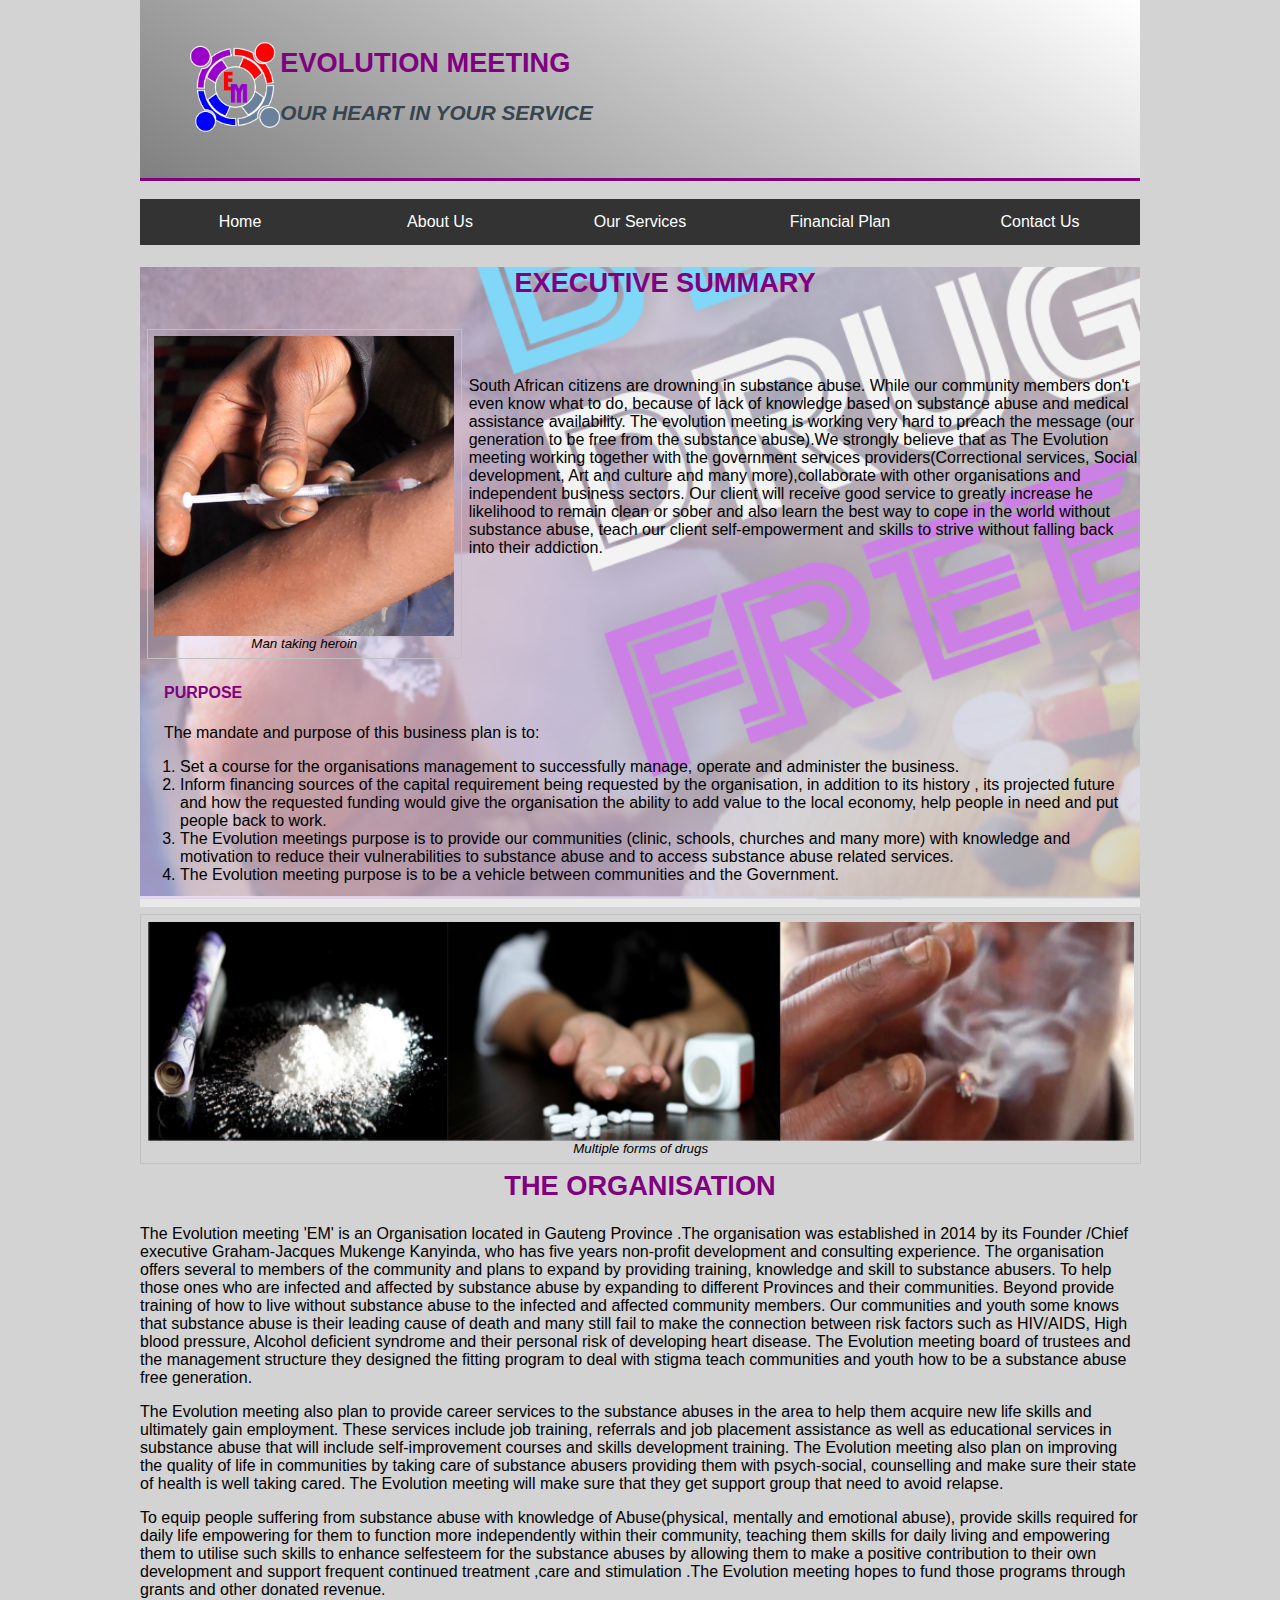
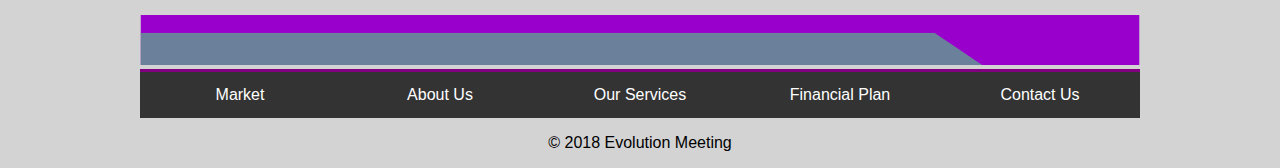
<file: index.html>
<!DOCTYPE html>
<html lang="en">

<head>
	<meta charset="utf-8">
	<title>Evolution Meeting</title>
	<link rel="shortcut icon" href="images/favicon.ico">
	<link rel="stylesheet" href="styles/normalize.css">
	<link rel="stylesheet" href="styles/main.css">
	
<script>
	// When the user scrolls down 20px from the top of the document, show the button
window.onscroll = function() {scrollFunction()};

function scrollFunction() {
    if (document.body.scrollTop > 20 || document.documentElement.scrollTop > 20) {
        document.getElementById("myBtn").style.display = "block";
    } else {
        document.getElementById("myBtn").style.display = "none";
    }
}

// When the user clicks on the button, scroll to the top of the document
function topFunction() {
    document.body.scrollTop = 0; // For Safari
    document.documentElement.scrollTop = 0; // For Chrome, Firefox, IE and Opera
} 
</script>	

<style type="text/css">
@media print{
  body{ background-color:#FFFFFF; background-image:none; color:#000000 }
  #ad{ display:none;}
  #leftbar{ display:none;}
  #contentarea{ width:100%;}
}
</style>

</head>

<body>
	<!-- Container element -->
<div class="container">
	<header>
		<a href="index.html"><img src="images/logo.png" alt="evolution meeting logo" height="90"/></a>
		<h2>EVOLUTION MEETING</h2>
		<h3>OUR HEART IN YOUR SERVICE</h3>
	</header>
	<br>
	<nav id="nav_menu">
	  <ul>
		<li><a href="index.html">Home</a></li>
		<li><a href="about_us.html">About Us</a></li>
		<li><a href="services.html">Our Services</a></li>
		<li><a href="financial_plan.html">Financial Plan</a></li>
		<li><a href="contact_us.html">Contact Us</a></li>
	  </ul>
	</nav>
</div>
	
<div class="parallax">
	<div class="parallax-curtain">
		
		<section>  
			<h2 style="padding-left: 50px">EXECUTIVE SUMMARY</h2>
			
			<figure>
			<img src="images/drug image 4.png" alt="drug image"/ width="300" height="300" style=" float: left" >
			<figcaption>Man taking heroin</figcaption>
			</figure>
				

			<p style="padding-top: 55px">South African citizens are drowning in substance abuse. While our community members don't even know what to do, because of lack of knowledge based on substance abuse and medical assistance availability. The evolution meeting is working very hard to preach the message (our generation to be free from the substance abuse).We strongly believe that as The Evolution meeting working together with the government services providers(Correctional services, Social development, Art and culture and many more),collaborate with other organisations and independent business sectors. Our client will receive good service to greatly
			increase he likelihood to remain clean or sober and also learn the best way to cope in the world without substance abuse, teach our client self-empowerment and skills to strive without falling back into their addiction.</p>
            <br><br><br><br><br>
			<h4 style="color: #800080; padding-left: 24px">PURPOSE</h4>
			
			<p style="padding-left: 24px">The mandate and purpose of this business plan is to:</p>
			<ol>
				<li>Set a course for the organisations management to successfully manage, operate and administer the business.</li>
				<li>Inform financing sources of the capital requirement being requested by the organisation, in addition to its history , its projected future and how the requested funding would give the organisation the ability to add value to the local economy, help people in need and put people back to work.</li>
				<li>The Evolution meetings purpose is to provide our communities (clinic, schools, churches and many more) with knowledge and motivation to reduce their vulnerabilities to substance abuse and to access substance abuse related services.</li>
				<li>The Evolution meeting purpose is to be a vehicle between communities and the Government.</li>
			</ol>

	</div>
</div>	
		
			<figure class="midbanner">
				<img src="images/banner1.png" alt="banner1" width="986px" style="float: left"/>
				<figcaption>Multiple forms of drugs</figcaption>
			</figure>

			<h2 style="color: #800080; text-align: center">THE ORGANISATION</h2>
			
			<p>The Evolution meeting 'EM' is an Organisation located in Gauteng Province .The organisation was established in 2014 by its Founder /Chief executive Graham-Jacques Mukenge Kanyinda, who has five years non-profit development and consulting experience. The organisation offers several to members of the community and plans to expand by providing training, knowledge and skill to substance abusers. To help those ones who are infected and affected by substance abuse by expanding to different Provinces and their communities. Beyond provide training of how to live without substance abuse to the infected and affected community members. Our communities and youth some knows that substance abuse is their leading cause of death and many still fail to make the connection between risk factors such as HIV/AIDS, High blood pressure, Alcohol deficient syndrome and their personal risk of developing heart disease. The Evolution meeting board of trustees and the management structure they designed the fitting program to deal with stigma teach communities and youth how to be a substance abuse free generation.</p>
		
			<p>The Evolution meeting also plan to provide career services to the substance abuses in the area to help them acquire new life skills and ultimately gain employment. These services include job training, referrals and job placement assistance as well as educational services in substance abuse that will include self-improvement courses and skills development training. The Evolution meeting also plan on improving the quality of life in communities by taking care of substance abusers providing them with psych-social, counselling and make sure their state of health is well taking cared. The Evolution meeting will make sure that they get support group that need to avoid relapse.</p>

			<p>To equip people suffering from substance abuse with knowledge of Abuse(physical, mentally and emotional abuse), provide skills required for daily life empowering for them to function more independently within their community, teaching them skills for daily living and empowering them to utilise such skills to enhance selfesteem for the substance abuses by allowing them to make a positive contribution to their own development and support frequent continued treatment ,care and stimulation .The Evolution meeting hopes to fund those programs through grants and other donated revenue.</p>

 			<button onclick="topFunction()" id="myBtn" title="Go to top">Top</button> 
 
		</section>
		
		<img src="images/footer 24-03-2018.png" width="100%" height="50">
			<footer id="footer">
				<nav id="nav_menu_footer">
	  				<ul>
					<li><a href="market.html">Market</a></li>
					<li><a href="about_us.html">About Us</a></li>
					<li><a href="services.html">Our Services</a></li>
					<li><a href="financial_plan.html">Financial Plan</a></li>
					<li><a href="contact_us.html">Contact Us</a></li>
	  				</ul>
				</nav>
					<p class="footer">&copy; 2018 Evolution Meeting</p>
			</footer>
		</div>
	</body>
</html>
</file>
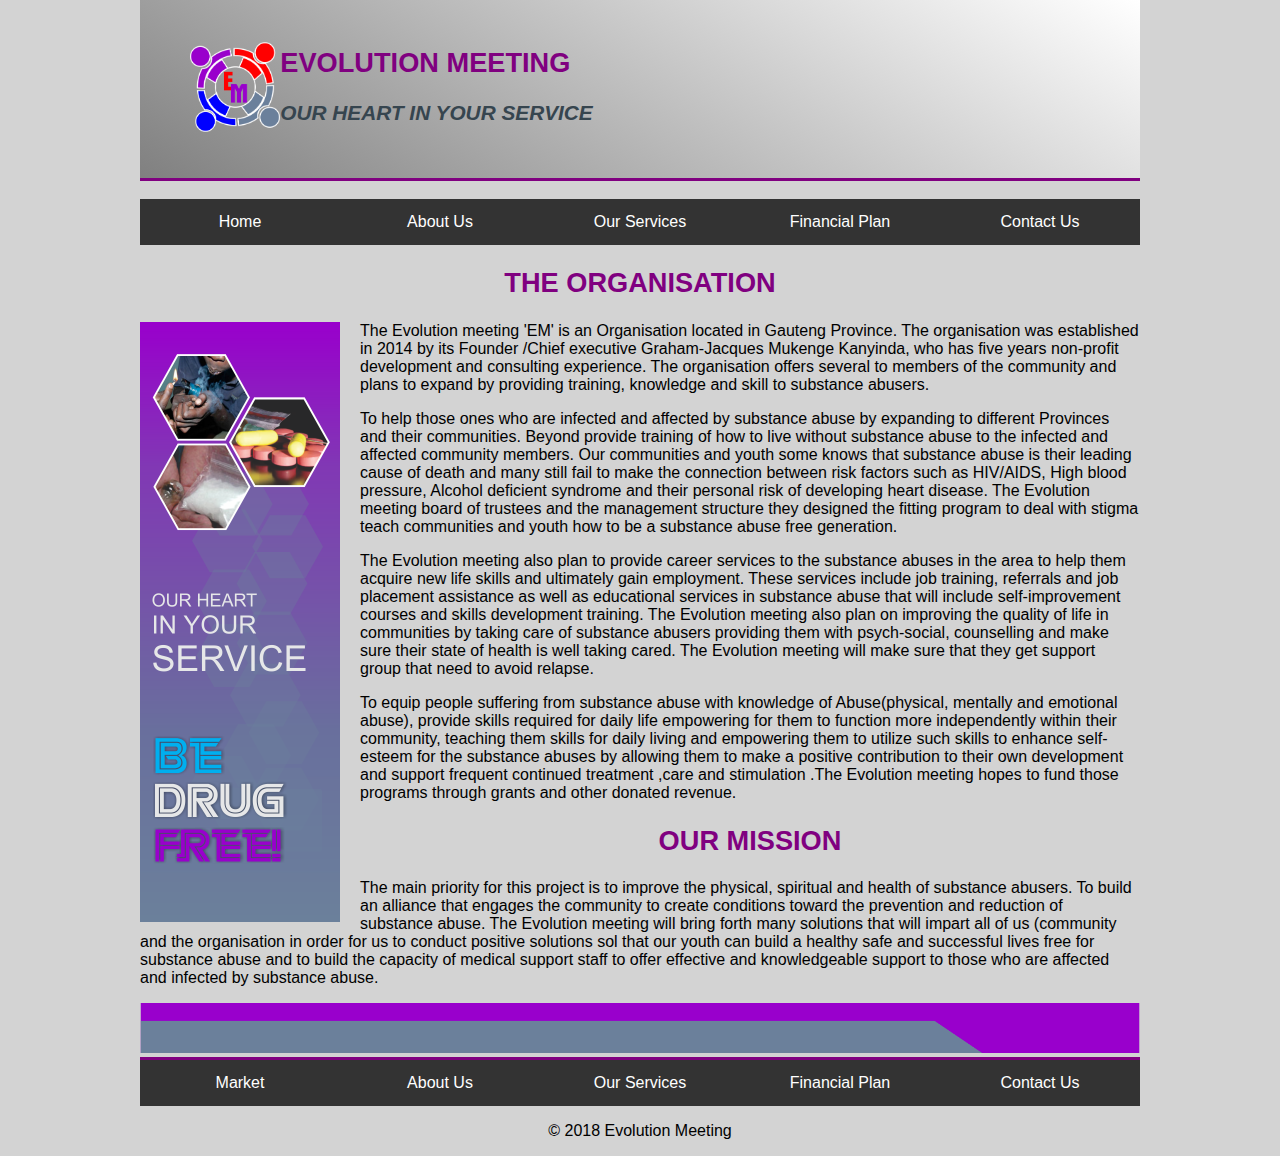
<file: about_us.html>
<!DOCTYPE html>
<html lang="en">

<head>
	<meta charset="utf-8">
	<title>Evolution Meeting</title>
	<link rel="shortcut icon" href="images/favicon.ico">
	<link rel="stylesheet" href="styles/normalize.css">
	<link rel="stylesheet" href="styles/main.css">
	
<script>
	// When the user scrolls down 20px from the top of the document, show the button
window.onscroll = function() {scrollFunction()};

function scrollFunction() {
    if (document.body.scrollTop > 20 || document.documentElement.scrollTop > 20) {
        document.getElementById("myBtn").style.display = "block";
    } else {
        document.getElementById("myBtn").style.display = "none";
    }
}

// When the user clicks on the button, scroll to the top of the document
function topFunction() {
    document.body.scrollTop = 0; // For Safari
    document.documentElement.scrollTop = 0; // For Chrome, Firefox, IE and Opera
} 
</script>	
</head>

<body>
<div class="container">
	<header>
		<a href="index.html"><img src="images/logo.png" alt="evolution meeting logo" height="90"/></a>
		<h2>EVOLUTION MEETING</h2>
		<h3>OUR HEART IN YOUR SERVICE</h3>
	</header>
	<br>
	<nav id="nav_menu">
	  <ul>
		<li><a href="index.html">Home</a></li>
		<li><a href="about_us.html">About Us</a></li>
		<li><a href="services.html">Our Services</a></li>
		<li><a href="financial_plan.html">Financial Plan</a></li>
		<li><a href="contact_us.html">Contact Us</a></li>
	  </ul>
	</nav>

<section>

<h2>THE ORGANISATION</h2>

<img src="images/side Banner 24-03-2018.png" alt="side_banner" style="float: left; margin-right: 20px;" width="200"/>

<p>The Evolution meeting 'EM' is an Organisation located in Gauteng Province. The organisation was established in 2014 by its Founder /Chief executive Graham-Jacques Mukenge Kanyinda, who has five years non-profit development and consulting experience. The organisation offers several to members of the community and plans to expand by providing training, knowledge and skill to substance abusers.</p>

<p>To help those ones who are infected and affected by substance abuse by expanding to different Provinces and their communities. Beyond provide training of how to live without substance abuse to the infected and affected community members. Our communities and youth some knows that substance abuse is their leading cause of death and many still fail to make the connection between risk factors such as HIV/AIDS, High blood pressure, Alcohol deficient syndrome and their personal risk of developing heart disease. The Evolution meeting board of trustees and the management structure they designed the fitting program to deal with stigma teach communities and youth how to be a substance abuse free generation.</p>

<p>The Evolution meeting also plan to provide career services to the substance abuses in the area to help them acquire new life skills and ultimately gain employment. These services include job training, referrals and job placement assistance as well as educational services in substance abuse that will include self-improvement courses and skills development training. The Evolution meeting also plan on improving the quality of life in communities by taking care of substance abusers providing them with psych-social, counselling and make sure their state of health is well taking cared. The Evolution meeting will make sure that they get support group that need to avoid relapse.</p>

<p>To equip people suffering from substance abuse with knowledge of Abuse(physical, mentally and emotional abuse), provide skills required for daily life empowering for them to function more independently within their community, teaching them skills for daily living and empowering them to utilize such skills to enhance self-esteem for the substance abuses by allowing them to make a positive contribution to their own development and support frequent continued treatment ,care and stimulation .The Evolution meeting hopes to fund those programs through grants and other donated revenue.</p>



<h2>OUR MISSION</h2>

<p>The main priority for this project is to improve the physical, spiritual and health of substance abusers. To build an alliance that engages the community to create conditions toward the prevention and reduction of substance abuse. The Evolution meeting will bring forth many solutions that will impart all of us (community and the organisation in order for us to conduct positive solutions sol that our youth can build a healthy safe and successful lives free for substance abuse and to build the capacity of medical support staff to offer effective and knowledgeable support to those who are affected and infected by substance abuse.</p>

<button onclick="topFunction()" id="myBtn" title="Go to top">Top</button>
</section>
<img src="images/footer 24-03-2018.png" width="100%" height="50">
<footer>
		<nav id="nav_menu_footer">
	  <ul>
		
		<li><a href="market.html">Market</a></li>
		<li><a href="about_us.html">About Us</a></li>
		<li><a href="services.html">Our Services</a></li>
		<li><a href="financial_plan.html">Financial Plan</a></li>
		<li><a href="contact_us.html">Contact Us</a></li>
	  </ul>
	</nav>
		<p class="footer">
					&copy; 2018 Evolution Meeting
					
					
				</p>
	</footer>
	</div>
	


</body>
</file>
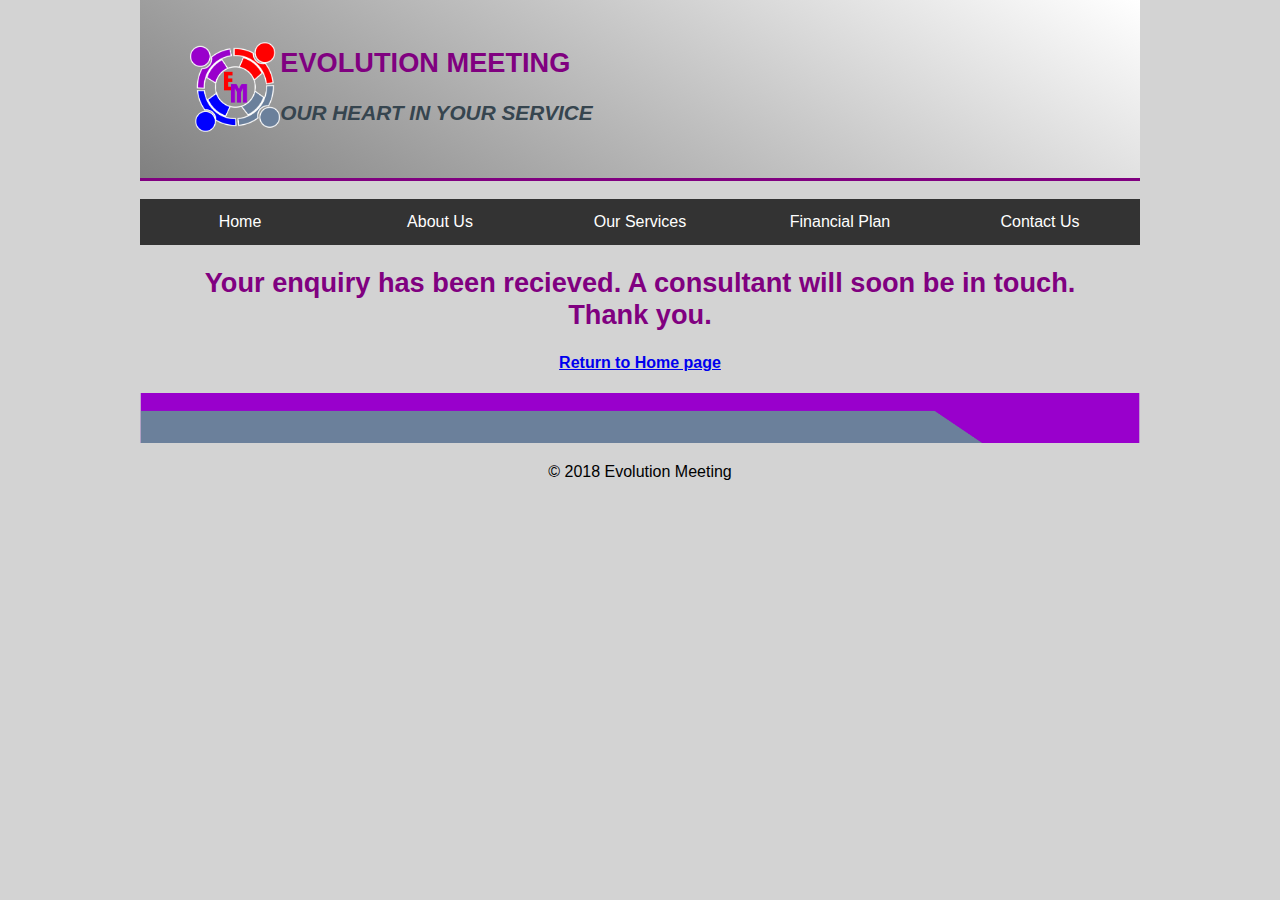
<file: action_form.html>
<!DOCTYPE html>
<html lang="en">

<head>
	<meta charset="utf-8">
	<title>Evolution Meeting</title>
	<link rel="shortcut icon" href="images/favicon.ico">
	<link rel="stylesheet" href="styles/normalize.css">
	<link rel="stylesheet" href="styles/main.css">
<script>
	// When the user scrolls down 20px from the top of the document, show the button
window.onscroll = function() {scrollFunction()};

function scrollFunction() {
    if (document.body.scrollTop > 20 || document.documentElement.scrollTop > 20) {
        document.getElementById("myBtn").style.display = "block";
    } else {
        document.getElementById("myBtn").style.display = "none";
    }
}

// When the user clicks on the button, scroll to the top of the document
function topFunction() {
    document.body.scrollTop = 0; // For Safari
    document.documentElement.scrollTop = 0; // For Chrome, Firefox, IE and Opera
} 
</script>

</head>

<body>
<div class="container">
	<header>
		<a href="index.html"><img src="images/logo.png" alt="evolution meeting logo" height="90"/></a>
		<h2>EVOLUTION MEETING</h2>
		<h3>OUR HEART IN YOUR SERVICE</h3>
	</header>
	<br>
	<nav id="nav_menu">
	  <ul>
		<li><a href="index.html">Home</a></li>
		<li><a href="about_us.html">About Us</a></li>
		<li><a href="services.html">Our Services</a></li>
		<li><a href="financial_plan.html">Financial Plan</a></li>
		<li><a href="contact_us.html">Contact Us</a></li>
	  </ul>
	</nav>

	<section>

<h2>Your enquiry has been recieved. A consultant will soon be in touch.<br> Thank you.</h2>
	<h4 style="text-align: center"><a href="index.html">Return to Home page</a></h4>

<button onclick="topFunction()" id="myBtn" title="Go to top">Top</button>
</section>
<img src="images/footer 24-03-2018.png" width="100%" height="50">
<footer>
		
		<p class="footer">
					&copy; 2018 Evolution Meeting
					
					
				</p>
	</footer>
	</div>
	


</body>
</file>
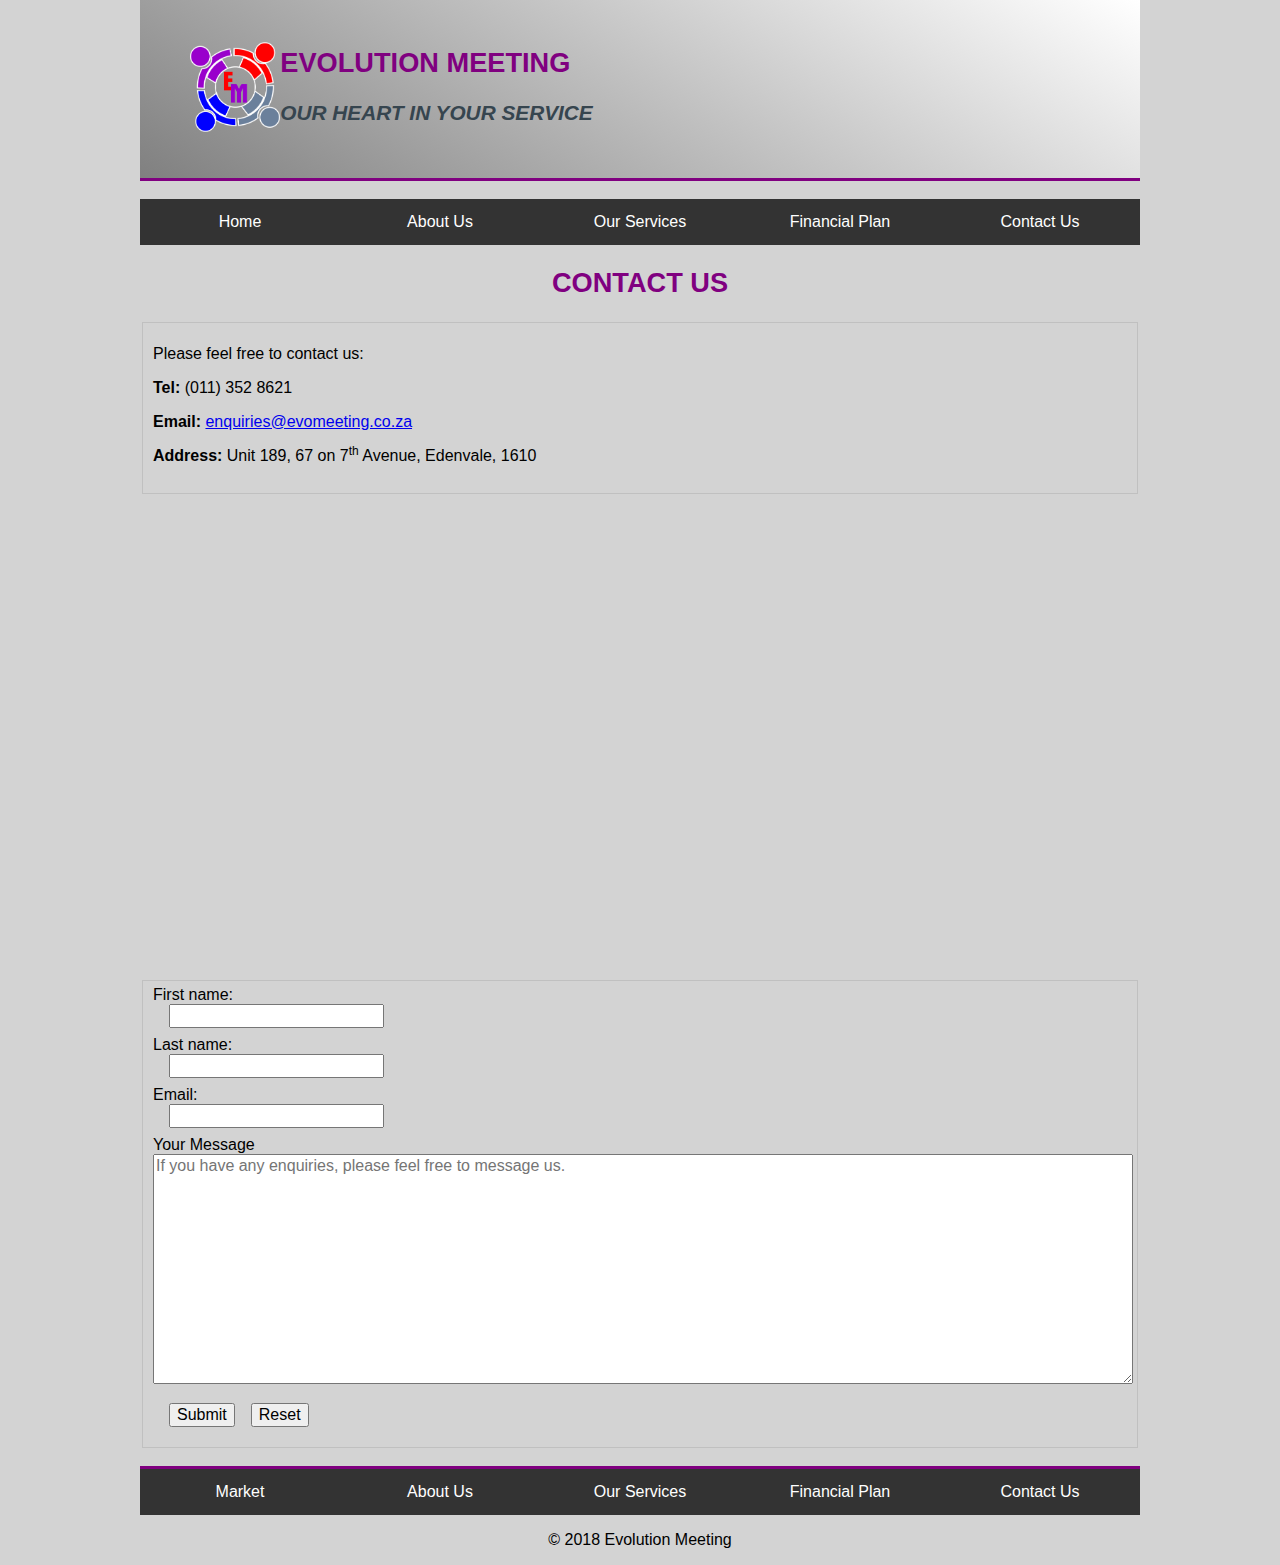
<file: contact_us.html>
<!DOCTYPE html>
<html lang="en">

<head>
	<meta charset="utf-8">
	<title>Evolution Meeting</title>
	<link rel="shortcut icon" href="images/favicon.ico">
	<link rel="stylesheet" href="styles/normalize.css">
	<link rel="stylesheet" href="styles/main.css">
<script>
	// When the user scrolls down 20px from the top of the document, show the button
window.onscroll = function() {scrollFunction()};

function scrollFunction() {
    if (document.body.scrollTop > 20 || document.documentElement.scrollTop > 20) {
        document.getElementById("myBtn").style.display = "block";
    } else {
        document.getElementById("myBtn").style.display = "none";
    }
}

// When the user clicks on the button, scroll to the top of the document
function topFunction() {
    document.body.scrollTop = 0; // For Safari
    document.documentElement.scrollTop = 0; // For Chrome, Firefox, IE and Opera
} 

function myFunction() {
    document.getElementById("contact").reset();
}
</script>

</head>

<body>
<div class="container">
	<header>
		<a href="index.html"><img src="images/logo.png" alt="evolution meeting logo" height="90"/></a>
		<h2>EVOLUTION MEETING</h2>
		<h3>OUR HEART IN YOUR SERVICE</h3>
	</header>
	<br>
	<nav id="nav_menu">
	  <ul>
		<li><a href="index.html">Home</a></li>
		<li><a href="about_us.html">About Us</a></li>
		<li><a href="services.html">Our Services</a></li>
		<li><a href="financial_plan.html">Financial Plan</a></li>
		<li><a href="contact_us.html">Contact Us</a></li>
	  </ul>
	</nav>

	<section class="contact">
		
		<h2>CONTACT US</h2>
	<fieldset>
		<p>Please feel free to contact us:</p>
		
		<p><strong>Tel:</strong> (011) 352 8621</p>
		
		<p><strong>Email:</strong> <a href="mailto:enquiries@evomeeting.co.za?subject=feedback">enquiries@evomeeting.co.za</a></p>
		
		<p><strong>Address:</strong> Unit 189, 67 on 7<sup>th</sup> Avenue, Edenvale, 1610</p>
	</fieldset>
		<p>
			<iframe src="https://www.google.com/maps/embed?pb=!1m16!1m12!1m3!1d3581.7576378643184!2d28.148010015028785!3d-26.13944418346686!2m3!1f0!2f0!3f0!3m2!1i1024!2i768!4f13.1!2m1!1sUnit+189%2C+67+on+7th+Avenue%2C+Edenvale%2C+1610!5e0!3m2!1sen!2sza!4v1526373470637" width="100%" height="450" frameborder="0" style="border:0" allowfullscreen></iframe>
		</p>
		
 <form action="action_form.html" id="contact">
 	<fieldset>
  First name:<br>
  <input type="text" name="firstname"><br>
  Last name:<br>
  <input type="text" name="lastname"><br />
  Email:<br>
  <input type="email" name="email" /><br />
  Your Message<br />
  <textarea name="your message" 
placeholder="If you have any enquiries, please feel free to message us."></textarea><br>

  <input type="submit" value="Submit"><input type="button" onclick="myFunction()" value="Reset">
  
  </fieldset>
</form> 


<br>




<button onclick="topFunction()" id="myBtn" title="Go to top">Top</button>
</section>

<footer>
		<nav id="nav_menu_footer">
	  <ul>
		
		<li><a href="market.html">Market</a></li>
		<li><a href="about_us.html">About Us</a></li>
		<li><a href="services.html">Our Services</a></li>
		<li><a href="financial_plan.html">Financial Plan</a></li>
		<li><a href="contact_us.html">Contact Us</a></li>
	  </ul>
	</nav>
		<p class="footer">
					&copy; 2018 Evolution Meeting
					
					
				</p>
	</footer>
	</div>
	


</body>
</file>
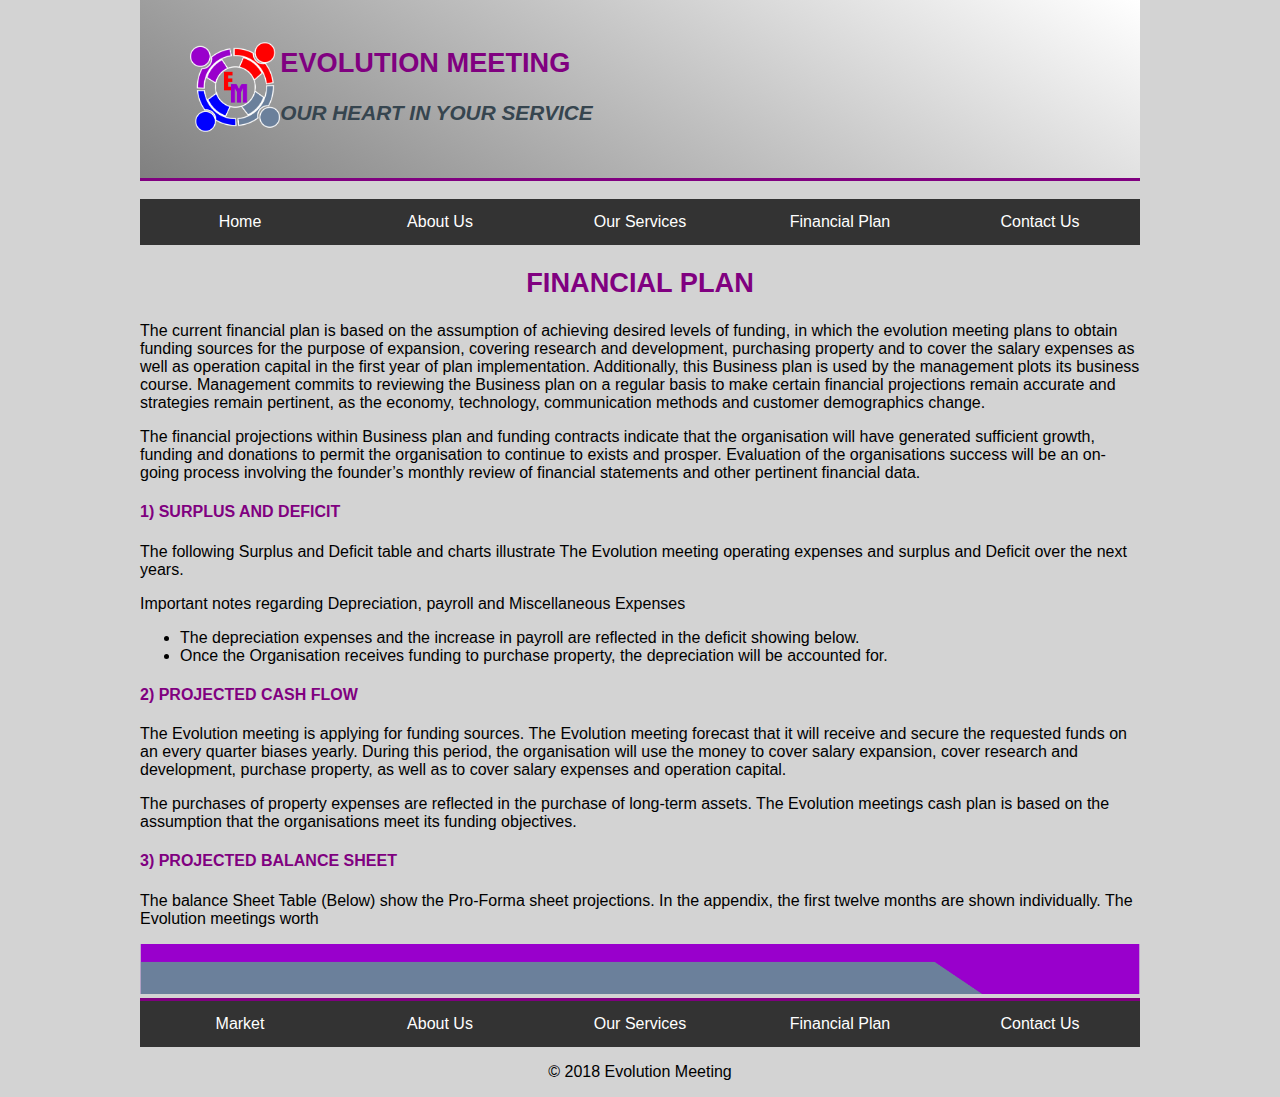
<file: financial_plan.html>
<!DOCTYPE html>
<html lang="en">

<head>
	<meta charset="utf-8">
	<title>Evolution Meeting</title>
	<link rel="shortcut icon" href="images/favicon.ico">
	<link rel="stylesheet" href="styles/normalize.css">
	<link rel="stylesheet" href="styles/main.css">
<script>
	// When the user scrolls down 20px from the top of the document, show the button
window.onscroll = function() {scrollFunction()};

function scrollFunction() {
    if (document.body.scrollTop > 20 || document.documentElement.scrollTop > 20) {
        document.getElementById("myBtn").style.display = "block";
    } else {
        document.getElementById("myBtn").style.display = "none";
    }
}

// When the user clicks on the button, scroll to the top of the document
function topFunction() {
    document.body.scrollTop = 0; // For Safari
    document.documentElement.scrollTop = 0; // For Chrome, Firefox, IE and Opera
} 
</script>
</head>

<body>
<div class="container">
	<header>
		<a href="index.html"><img src="images/logo.png" alt="evolution meeting logo" height="90"/></a>
		<h2>EVOLUTION MEETING</h2>
		<h3>OUR HEART IN YOUR SERVICE</h3>
	</header>
	<br>
	<nav id="nav_menu">
	  <ul>
		<li><a href="index.html">Home</a></li>
		<li><a href="about_us.html">About Us</a></li>
		<li><a href="services.html">Our Services</a></li>
		<li><a href="financial_plan.html">Financial Plan</a></li>
		<li><a href="contact_us.html">Contact Us</a></li>
	  </ul>
	</nav>

	<section>

<h2 style="color: #800080">FINANCIAL PLAN</h2>

<p>The current financial plan is based on the assumption of achieving desired levels of funding, in which the evolution meeting plans to obtain funding sources for the purpose of expansion, covering research and development,
purchasing property and to cover the salary expenses as well as operation capital in the first year of plan implementation. Additionally, this Business plan is used by the management plots its business course. Management commits to reviewing the Business plan on a regular basis to make certain financial projections remain accurate and strategies remain pertinent, as the economy, technology, communication methods and customer demographics change.</p>

<p>The financial projections within Business plan and funding contracts indicate that the organisation will have generated sufficient growth, funding and donations to permit the organisation to continue to exists and prosper. Evaluation of the organisations success will be an on-going process involving the founder’s monthly review of financial statements and other pertinent financial data.</p>

<h4 style="color: #800080">1) SURPLUS AND DEFICIT</h4>



<p>The following Surplus and Deficit table and charts illustrate The Evolution meeting operating expenses and surplus and Deficit over the next years.</p>

<p>Important notes regarding Depreciation, payroll and Miscellaneous Expenses</p>

<ul>
	<li>The depreciation expenses and the increase in payroll are reflected in the deficit showing below.</li>
	<li>Once the Organisation receives funding to purchase property, the depreciation will be accounted for.</li>
</ul>

<h4 style="color: #800080">2) PROJECTED CASH FLOW</h4>

<p>The Evolution meeting is applying for funding sources. The Evolution meeting forecast that it will receive and secure the requested funds on an every quarter biases yearly. During this period, the organisation will use the money to cover salary expansion, cover research and development, purchase property, as well as to cover salary expenses and operation capital.</p>

<p>The purchases of property expenses are reflected in the purchase of long-term assets. The Evolution meetings cash plan is based on the assumption that the organisations meet its funding objectives.</p>

<h4 style="color: #800080">3) PROJECTED BALANCE SHEET</h4>

<p>The balance Sheet Table (Below) show the Pro-Forma sheet projections. In the appendix, the first twelve months are shown individually. The Evolution meetings worth</p>

<button onclick="topFunction()" id="myBtn" title="Go to top">Top</button>
</section>
<img src="images/footer 24-03-2018.png" width="100%" height="50">
<footer>
		<nav id="nav_menu_footer">
	  <ul>
		
		<li><a href="market.html">Market</a></li>
		<li><a href="about_us.html">About Us</a></li>
		<li><a href="services.html">Our Services</a></li>
		<li><a href="financial_plan.html">Financial Plan</a></li>
		<li><a href="contact_us.html">Contact Us</a></li>
	  </ul>
	</nav>
		<p class="footer">
					&copy; 2018 Evolution Meeting
					
					
				</p>
	</footer>
	</div>
	


</body>
</file>
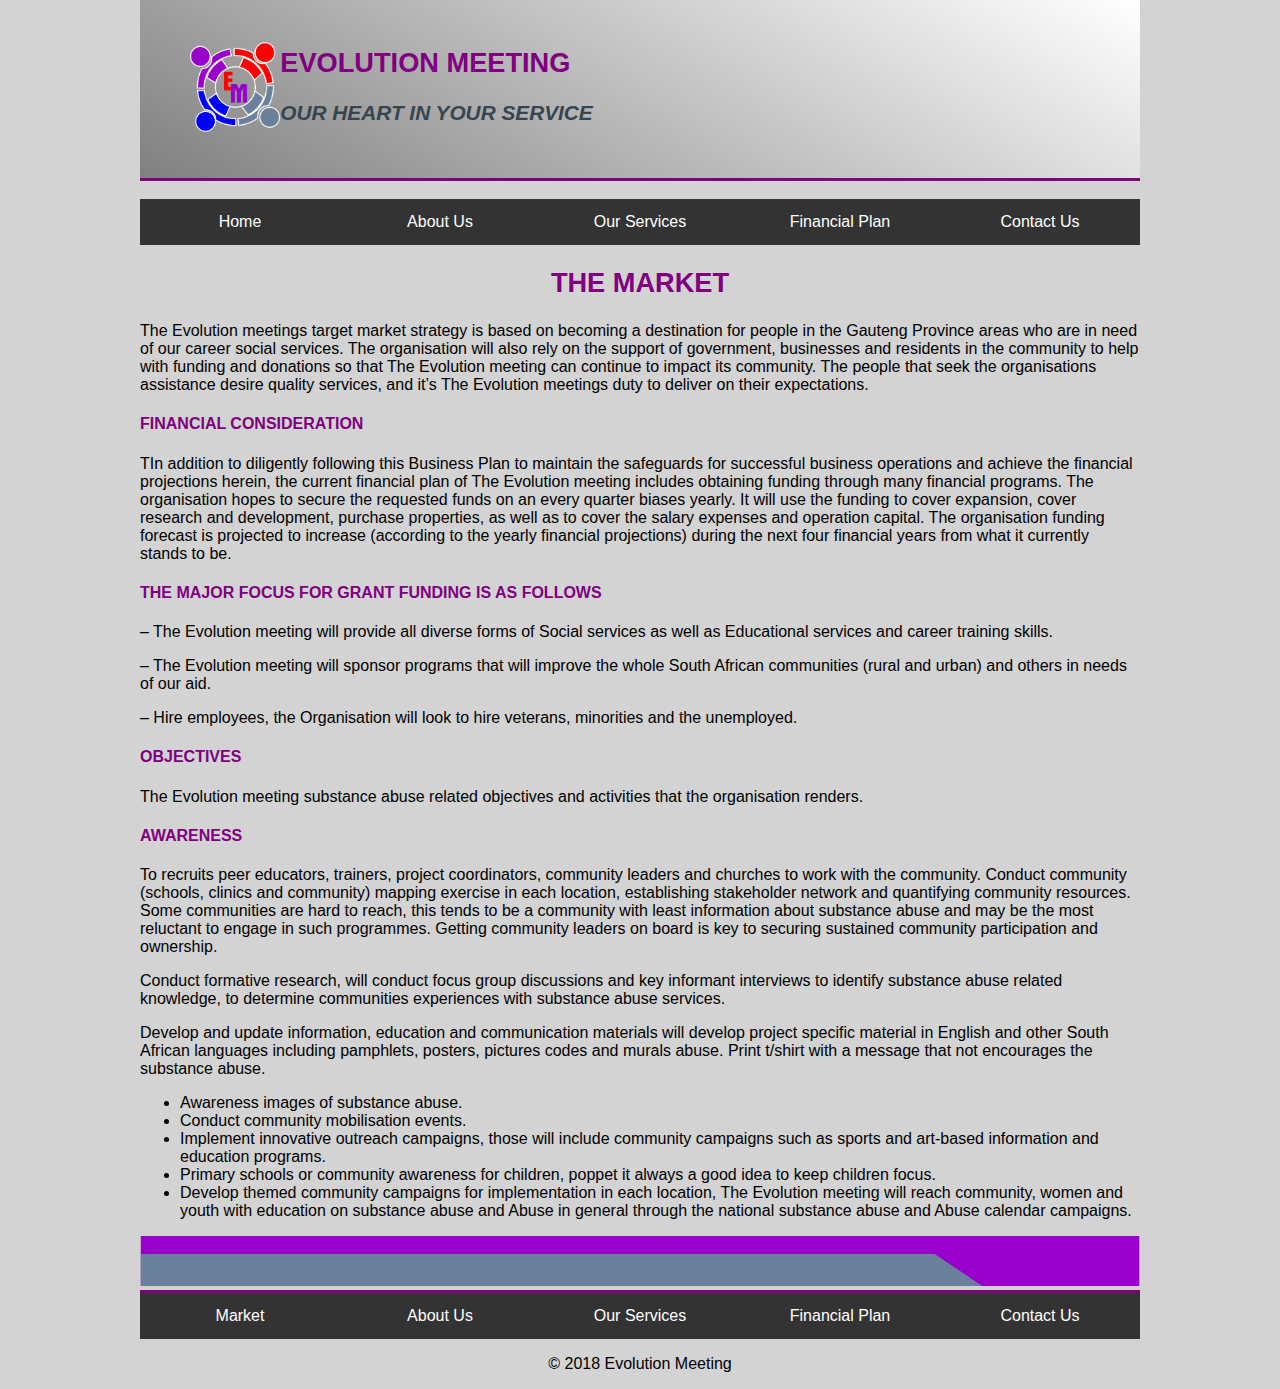
<file: market.html>
<!DOCTYPE html>
<html lang="en">

<head>
	<meta charset="utf-8">
	<title>Evolution Meeting</title>
	<link rel="shortcut icon" href="images/favicon.ico">
	<link rel="stylesheet" href="styles/normalize.css">
	<link rel="stylesheet" href="styles/main.css">
<script>
	// When the user scrolls down 20px from the top of the document, show the button
window.onscroll = function() {scrollFunction()};

function scrollFunction() {
    if (document.body.scrollTop > 20 || document.documentElement.scrollTop > 20) {
        document.getElementById("myBtn").style.display = "block";
    } else {
        document.getElementById("myBtn").style.display = "none";
    }
}

// When the user clicks on the button, scroll to the top of the document
function topFunction() {
    document.body.scrollTop = 0; // For Safari
    document.documentElement.scrollTop = 0; // For Chrome, Firefox, IE and Opera
} 
</script>
</head>

<body>
<div class="container">
	<header>
		<a href="index.html"><img src="images/logo.png" alt="evolution meeting logo" height="90"/></a>
		<h2>EVOLUTION MEETING</h2>
		<h3>OUR HEART IN YOUR SERVICE</h3>	
	</header>
	<br>
	<nav id="nav_menu">
	  <ul>
		<li><a href="index.html">Home</a></li>
		<li><a href="about_us.html">About Us</a></li>
		<li><a href="services.html">Our Services</a></li>
		<li><a href="financial_plan.html">Financial Plan</a></li>
		<li><a href="contact_us.html">Contact Us</a></li>
	  </ul>
	</nav>

	<section>

<h2 style="color: #800080">THE MARKET</h2>

<p>The Evolution meetings target market strategy is based on becoming a destination for people in the Gauteng Province areas who are in need of our career social services. The organisation will also rely on the support of government, businesses and residents in the community to help with funding and donations so that The Evolution meeting can continue to impact its community. The people that seek the organisations assistance desire quality services, and it’s The Evolution meetings duty to deliver on their expectations.</p>


<h4 style="color: #800080">FINANCIAL CONSIDERATION</h4>



<p>TIn addition to diligently following this Business Plan to maintain the safeguards for successful business operations and achieve the financial projections herein, the current financial plan of The Evolution meeting includes obtaining funding through many financial programs. The organisation hopes to secure the requested funds on an every quarter biases yearly. It will use the funding to cover expansion, cover research and development, purchase properties, as well as to cover the salary expenses and operation capital. The organisation funding forecast is projected to increase (according to the yearly financial projections) during the next four financial years from what it
currently stands to be.</p>


<h4 style="color: #800080">THE MAJOR FOCUS FOR GRANT FUNDING IS AS FOLLOWS</h4>

<p>– The Evolution meeting will provide all diverse forms of Social services as well as Educational services and career training skills.
	</p>

<p>– The Evolution meeting will sponsor programs that will improve the whole South African communities (rural and urban) and others in needs of our aid.</p>

<p>– Hire employees, the Organisation will look to hire veterans, minorities and the unemployed.</p>

<h4 style="color: #800080">OBJECTIVES</h4>

<p>The Evolution meeting substance abuse related objectives and activities that  the organisation renders.</p>

<h4 style="color: #800080">AWARENESS</h4>

<p>To recruits peer educators, trainers, project coordinators, community leaders and churches to work with the community. Conduct community (schools, clinics and community) mapping exercise in each location, establishing stakeholder network and quantifying community resources. Some communities are hard to reach, this tends to be a community with least information about substance abuse and may be the most reluctant to engage in such programmes. Getting community leaders on board is key to securing sustained community participation and ownership.</p>

<p>Conduct formative research, will conduct focus group discussions and key informant interviews to identify substance abuse related knowledge, to determine communities experiences with substance abuse services.</p>

<p>Develop and update information, education and communication materials will develop project specific material in English and other South African languages including pamphlets, posters, pictures codes and murals abuse. Print t/shirt with a message that not encourages the substance abuse.</p>

<ul>
	<li> Awareness images of substance abuse.</li>
	<li>Conduct community mobilisation events.</li>
	<li>Implement innovative outreach campaigns, those will include community campaigns such as sports and art-based information and education programs.</li>
	<li>Primary schools or community awareness for children, poppet it always a good idea to keep children focus.</li>
	<li>Develop themed community campaigns for implementation in each location, The Evolution meeting will reach community, women and youth with education on substance abuse and Abuse in general through the national substance abuse and Abuse calendar campaigns.</li>
</ul>

<button onclick="topFunction()" id="myBtn" title="Go to top">Top</button>
</section>
<img src="images/footer 24-03-2018.png" width="100%" height="50">
<footer>
		<nav id="nav_menu_footer">
	  <ul>
		
		<li><a href="market.html">Market</a></li>
		<li><a href="about_us.html">About Us</a></li>
		<li><a href="services.html">Our Services</a></li>
		<li><a href="financial_plan.html">Financial Plan</a></li>
		<li><a href="contact_us.html">Contact Us</a></li>
	  </ul>
	</nav>
		<p class="footer">
					&copy; 2018 Evolution Meeting
					
					
				</p>
	</footer>
	</div>
	


</body>
</file>
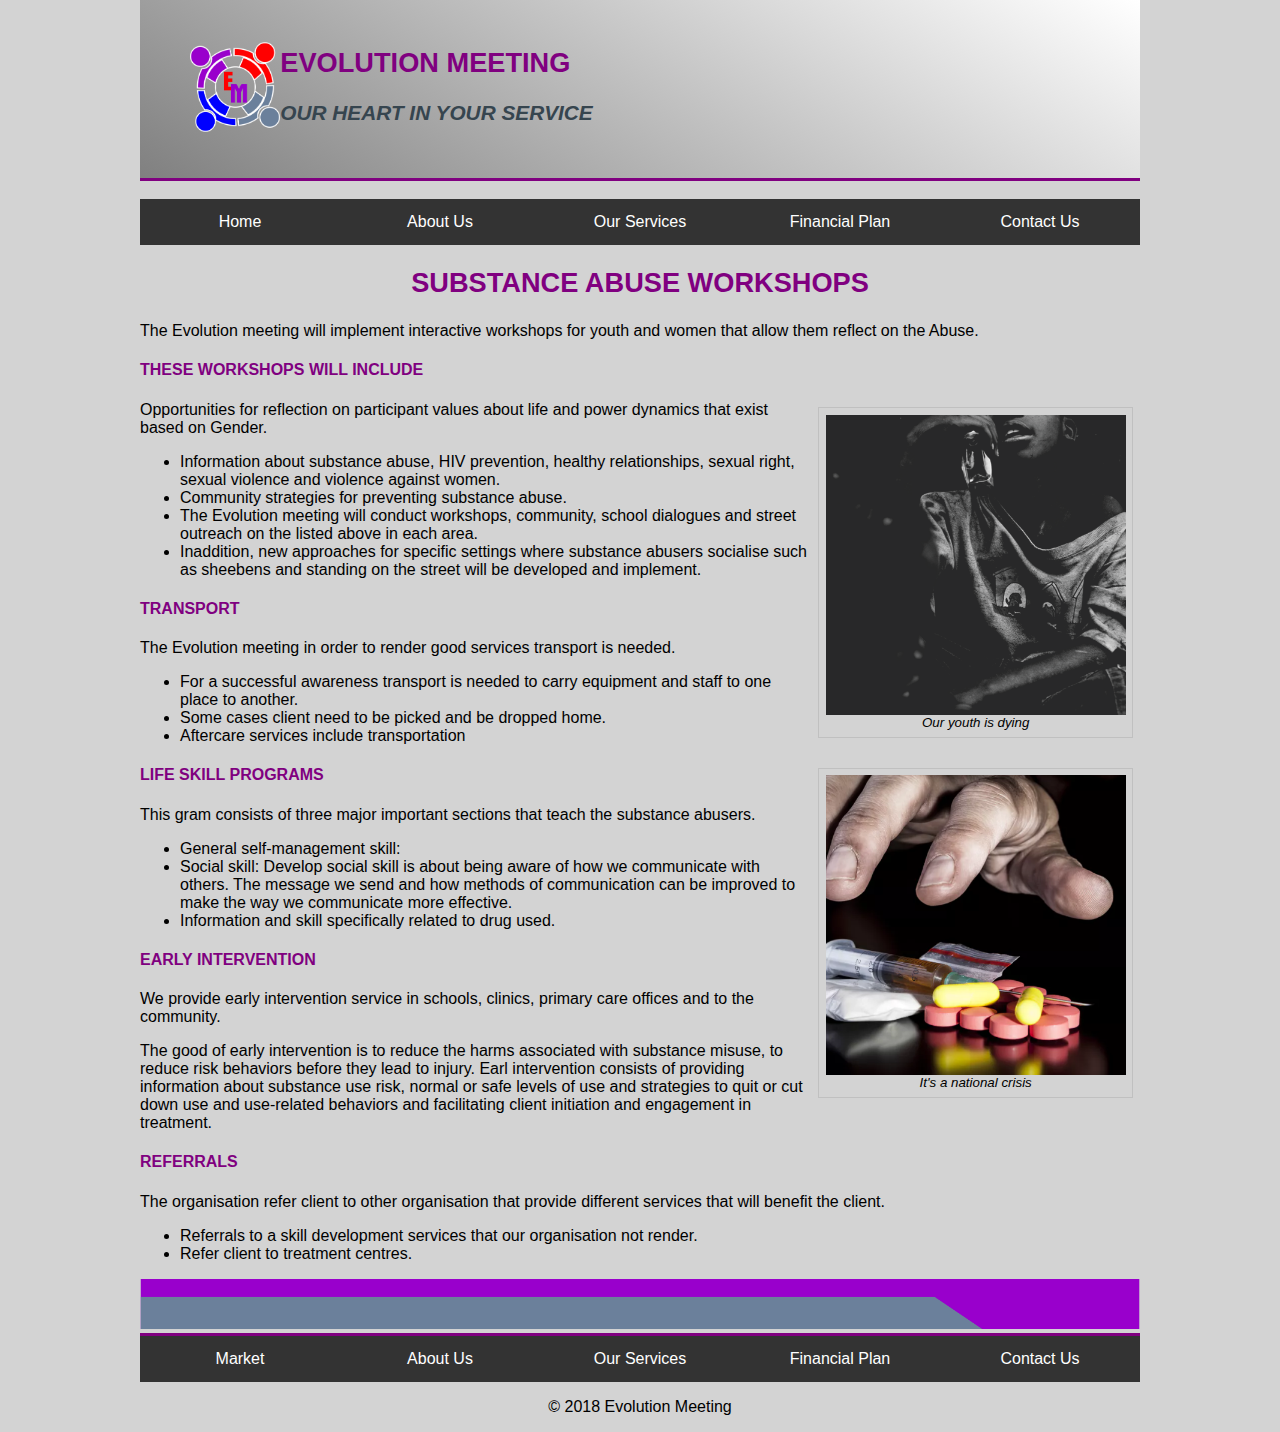
<file: services.html>
       <!DOCTYPE html>
<html lang="en">

<head>
	<meta charset="utf-8">
	<title>Evolution Meeting</title>
	<link rel="shortcut icon" href="images/favicon.ico">
	<link rel="stylesheet" href="styles/normalize.css">
	<link rel="stylesheet" href="styles/main.css">
<script>
	// When the user scrolls down 20px from the top of the document, show the button
window.onscroll = function() {scrollFunction()};

function scrollFunction() {
    if (document.body.scrollTop > 20 || document.documentElement.scrollTop > 20) {
        document.getElementById("myBtn").style.display = "block";
    } else {
        document.getElementById("myBtn").style.display = "none";
    }
}

// When the user clicks on the button, scroll to the top of the document
function topFunction() {
    document.body.scrollTop = 0; // For Safari
    document.documentElement.scrollTop = 0; // For Chrome, Firefox, IE and Opera
} 
</script>
</head>

<body>
<div class="container">
	<header>
		<a href="index.html"><img src="images/logo.png" alt="evolution meeting logo" height="90"/></a>
		<h2>EVOLUTION MEETING</h2>
		<h3>OUR HEART IN YOUR SERVICE</h3>
	</header>
	<br>
	<nav id="nav_menu">
	  <ul>
		<li><a href="index.html">Home</a></li>
		<li><a href="about_us.html">About Us</a></li>
		<li><a href="services.html">Our Services</a></li>
		<li><a href="financial_plan.html">Financial Plan</a></li>
		<li><a href="contact_us.html">Contact Us</a></li>
	  </ul>
	</nav>

	<section>

<h2 style="color: #800080">SUBSTANCE ABUSE WORKSHOPS</h2>

<p>The Evolution meeting will implement interactive workshops for youth and women that allow them reflect on the Abuse.</p>

<h4 style="color: #800080">THESE WORKSHOPS WILL INCLUDE</h4>

<figure class="youth">
<img src="images/drug image 5.png" alt="drug_image_5" style="float: right; margin-left: 20px;" width="300" height="300"/><figcaption>Our youth is dying</figcaption>
</figure>

<p>Opportunities for reflection on participant values about life and power dynamics that exist based on Gender.</p>

<ul>
	<li>Information about substance abuse, HIV prevention, healthy relationships,
sexual right, sexual violence and violence against women.</li>
    <li>Community strategies for preventing substance abuse.</li>
    <li>The Evolution meeting will conduct workshops, community, school dialogues
and street outreach on the listed above in each area.</li>
	<li>Inaddition, new approaches for specific settings where substance abusers
socialise such as sheebens and standing on the street will be developed and implement.</li>
</ul>

<h4 style="color: #800080">TRANSPORT</h4>

<p>The Evolution meeting in order to render good services transport is needed.</p>

<ul>
	<li>For a successful awareness transport is needed to carry equipment and staff to one place to another. </li>
	<li>Some cases client need to be picked and be dropped home.</li>
	<li>Aftercare services include transportation</li>
</ul>

<figure class="youth">
<img src="images/drug image.png" alt="drug_image_5" style="float: right; margin-left: 20px;" width="300" height="300"/><figcaption>It's a national crisis</figcaption>
</figure>
<h4 style="color: #800080">LIFE SKILL PROGRAMS</h4>

<p>This gram consists of three major important sections that teach the substance abusers.</p>

<ul>
	<li>General self-management skill:</li>
	<li>Social skill: Develop social skill is about being aware of how we communicate with others. The message we send and how methods of communication can be improved to make the way we communicate more effective.</li>
	<li>Information and skill specifically related to drug used.</li>
</ul>

<h4 style="color: #800080">EARLY INTERVENTION</h4>

<p>We provide early intervention service in schools, clinics, primary care offices and to the community.</p>

<p>The good of early intervention is to reduce the harms associated with
substance misuse, to reduce risk behaviors before they lead to injury.
Earl intervention consists of providing information about substance use risk,
normal or safe levels of use and strategies to quit or cut down use and use-related behaviors and facilitating client initiation and engagement in
treatment.</p>

<h4 style="color: #800080">REFERRALS</h4>

<p>The organisation refer client to other organisation that provide different services that will benefit the client.</p>

<ul>
	<li>Referrals to a skill development services that our organisation not render.</li>
	<li>Refer client to treatment centres.</li>
</ul>

<button onclick="topFunction()" id="myBtn" title="Go to top">Top</button>
</section>
<img src="images/footer 24-03-2018.png" width="100%" height="50">
<footer>
		<nav id="nav_menu_footer">
	  <ul>
		
		<li><a href="market.html">Market</a></li>
		<li><a href="about_us.html">About Us</a></li>
		<li><a href="services.html">Our Services</a></li>
		<li><a href="financial_plan.html">Financial Plan</a></li>
		<li><a href="contact_us.html">Contact Us</a></li>
	  </ul>
	</nav>
		<p class="footer">
					&copy; 2018 Evolution Meeting
					
					
				</p>
	</footer>
	</div>
	


</body>                                                                                                                                                                                                                                                                                                                                                                                                                                                                                                                                                                                                                                                                                                                                                                                                                                                                                                                                                                                                                                                                                                                                                                                                                                                                                                                                                                                                                                                                                                                                                                                                                                                                                                                                                                                                                                                                                                                                                                                                                                                                                                                                                                                                                                                                                                                                                                                                                                                                                                                                                                                                                                                                                                                                                                                                                                                                                                                                                                                                                                                                                                                                                                                                                                                                                                                                                                                                                                                                                                                                                                                                                                                                                                                                                                                                                                                                                                                                                                                                                                                                                                                                                                                                                                                                                                                                                                                                                                                                                                                                                                                                                                                                                                                             
</file>
<file: styles/main.css>
/* the styles for the elements */

body {
	font-family: Arial, Helvetica, sans-serif;
    font-size: 100%;
    width: 1000px;
    margin-top: 0px;
    margin-bottom: 0px;
    margin-right: auto;
    margin-left: auto;
    background-color: #D3D3D3;
    
}

.parallax {
    /* The image used */
    background-image: url("../images/Banner b 24-03-2018.png");
    
    
	 
    /* Set a specific height */
    height: 100%;
    

    /* Create the parallax scrolling effect */
    background-attachment: fixed;
    background-position: center;
    background-repeat: no-repeat;
    background-size: cover;
}

.parallax-curtain{
      height:640px;
      background:rgba(255,255,255,0.5);
    }
    
#nav_menu {
	position: relative;
	width: 100%;
	margin:0 auto;
}

#nav_menu ul {
	
	list-style-type: none;
    margin: 0;
    padding: 0;
    overflow: hidden;
    background-color: #333;
    text-align: center;
}	

#nav_menu li {
	float: left;
	display: inline-block;
}

#nav_menu ul li a {
	display: block;
    color: white;
    padding: 14px 16px;
    text-decoration: none;
    width: 168px;
}

#nav_menu li a:hover {
	background-color: #111;
}

/* the styles for the header */
header img {
	float: left;
	padding-top: 18px;
	padding-left: 50px;
	display: block;
	margin-left: auto;
	margin-right: auto;
	clear: both;
}

header {
	border-bottom: 3px solid #800080;
	display: block;
	padding-top: 1.5em;
	padding-bottom: 2em;
	background: linear-gradient(30deg, #808080, white);
	width: 100%;
	margin-left: auto;
	margin-right: auto;	
}

h2 {
	font-size: 170%;
	color: #800080;
}

h3 {
	font-size: 130%;
	font-style: italic;
	color:  #36454f;
}

figure {
  float: left;
  width: 30%;
  text-align: center;
  font-style: italic;
  font-size: smaller;
  text-indent: 0;
  border: thin silver solid;
  margin: 0.5em;
  padding: 0.5em;
  
}

.midbanner {
  float: left;
  width: 986px;
  text-align: center;
  font-style: italic;
  font-size: smaller;
  text-indent: 0;
  border: thin silver solid;
  margin: 0.5em;
  padding: 0.5em;
  margin-left: auto;
}

.youth {
  float: right;
}

/* the styles for the section */

main {
	clear: left;
}

section {
	padding-right: 30px;
	width: 100%;
	margin-top: 10px;
    margin-bottom: 0px;
    margin-right: auto;
    margin-left: auto;
}

section h2{
	text-align: center;
}

/* the styles for the footer */

.footer{
	text-align: center;		
}

#nav_menu_footer {	
	width: 100%;
	margin:0 auto;
	border-top: 3px solid #800080;
	display: block;
}

#nav_menu_footer ul {	
	list-style-type: none;
    margin: 0;
    padding: 0;
    overflow: hidden;
    background-color: #333;
    text-align: center;
}	

#nav_menu_footer li {
	float: left;
	display: inline-block;
}

#nav_menu_footer ul li a {
	display: block;
    color: white;
    padding: 14px 16px;
    text-decoration: none;
    width: 168px;
}

#nav_menu_footer li a:hover {
	background-color: #111;
}

label {
	float: left;
	width: 5em;
}

input {
	margin-left: 1em;
	margin-bottom: .5em;
}

#button {
	margin-left: 7em;
}

textarea {
	height: 14em;
	width: 100%;
	font-family: Arial, Helvetica, sans-serif;
	margin-bottom: 15px;
}

button {
	color: white;
	background-color: #800080;
	position: relative;
	border-radius: 15px;
	letter-spacing: normal;
	text-transform: uppercase;
	margin-bottom: 15px;
	height: 50px;
	width: 100px;
}

#myBtn {
    display: none; /* Hidden by default */
    position: fixed; /* Fixed/sticky position */
    bottom: 20px; /* Place the button at the bottom of the page */
    right: 30px; /* Place the button 30px from the right */
    z-index: 99; /* Make sure it does not overlap */
    border: none; /* Remove borders */
    outline: none; /* Remove outline */
    background-color: #800080; /* Set a background color */
    color: white; /* Text color */
    cursor: pointer; /* Add a mouse pointer on hover */
    padding: 15px; /* Some padding */
    border-radius: 10px; /* Rounded corners */
    font-size: 18px; /* Increase font size */
}

#myBtn:hover {
    background-color: #555; /* Add a dark-grey background on hover */
}
</file>
